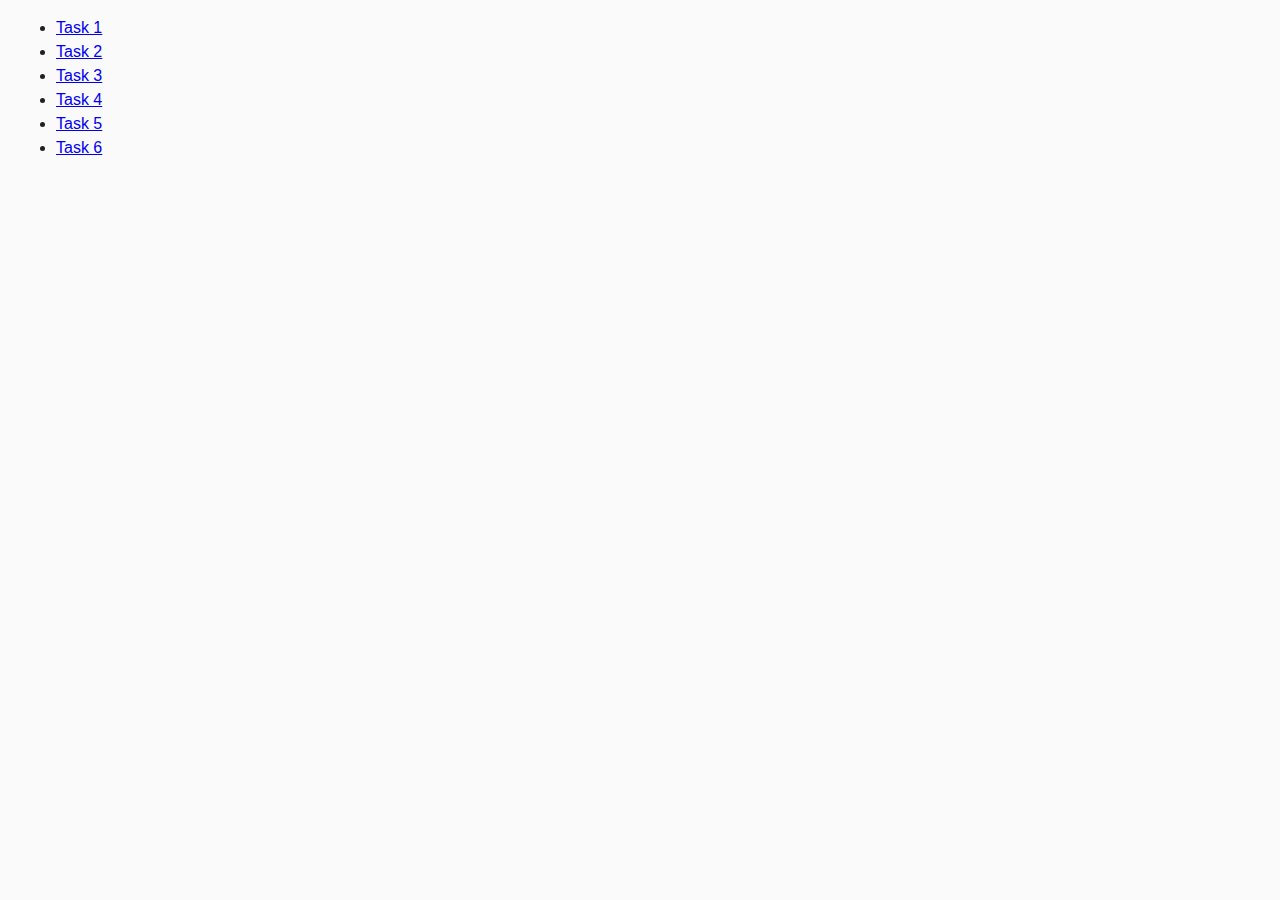
<file: index.html>
<!DOCTYPE html>
<html lang="en">
  <head>
    <meta charset="UTF-8" />
    <meta http-equiv="X-UA-Compatible" content="IE=edge" />
    <meta name="viewport" content="width=device-width, initial-scale=1.0" />
    <title>Homework 7</title>
    <link rel="stylesheet" href="./css/common.css" />
  </head>
  <body>
    <ul>
      <li><a href="./task-1.html">Task 1</a></li>
      <li><a href="./task-2.html">Task 2</a></li>
      <li><a href="./task-3.html">Task 3</a></li>
      <li><a href="./task-4.html">Task 4</a></li>
      <li><a href="./task-5.html">Task 5</a></li>
      <li><a href="./task-6.html">Task 6</a></li>
    </ul>
    <script src="./js/task-1.js"></script>
    <script src="./js/task-2.js"></script>
    <script src="./js/task-3.js"></script>
    <script src="./js/task-4.js"></script>
    <script src="./js/task-5.js"></script>
    <script src="./js/task-6.js"></script>
  </body>
</html>
</file>
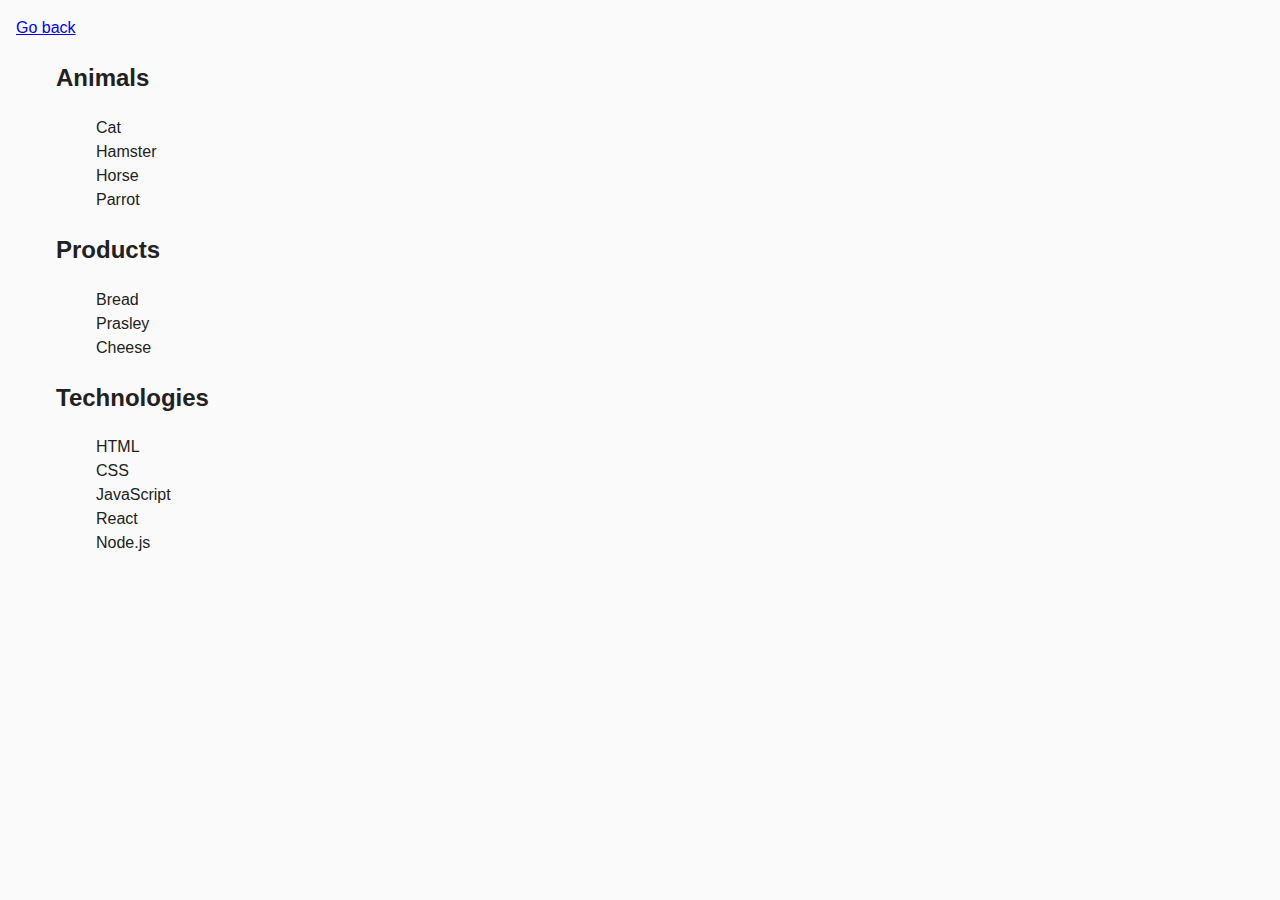
<file: task-1.html>
<!DOCTYPE html>
<html lang="en">
  <head>
    <meta charset="UTF-8" />
    <meta http-equiv="X-UA-Compatible" content="IE=edge" />
    <meta name="viewport" content="width=device-width, initial-scale=1.0" />
    <title>Task 1</title>
    <link rel="stylesheet" href="./css/common.css" />
    <link rel="stylesheet" href="./css/style-1.css"/>
  </head>
  <body>
    <p><a href="./index.html">Go back</a></p>

    <ul id="categories">
      <li class="item">
        <h2>Animals</h2>

        <ul>
          <li>Cat</li>        
          <li>Hamster</li>
          <li>Horse</li>
          <li>Parrot</li>
        </ul>
      </li>
  <li class="item">
        <h2>Products</h2>

        <ul>
          <li>Bread</li>
          <li>Prasley</li>
          <li>Cheese</li>
        </ul>
      </li>
      <li class="item">
        <h2>Technologies</h2>

        <ul>
          <li>HTML</li>
          <li>CSS</li>
          <li>JavaScript</li>
          <li>React</li>
          <li>Node.js</li>
        </ul>
      </li>
      
    </ul>

    <script src="./js/task-1.js" type="module"></script>
  </body>
</html>
</file>
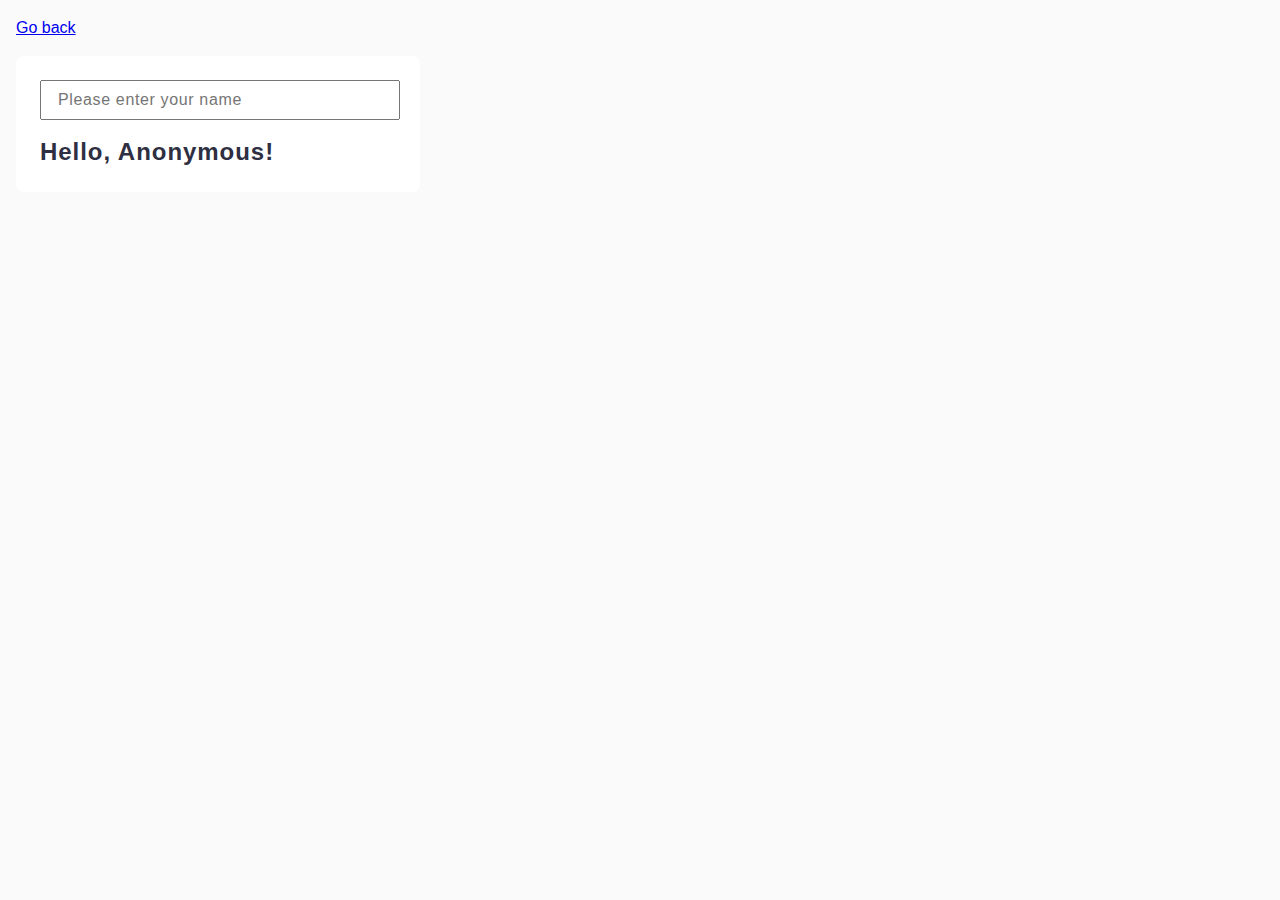
<file: task-3.html>
<!DOCTYPE html>
<html lang="en">
  <head>
    <meta charset="UTF-8" />
    <meta http-equiv="X-UA-Compatible" content="IE=edge" />
    <meta name="viewport" content="width=device-width, initial-scale=1.0" />
    <title>Task 3</title>
    <link rel="stylesheet" href="./css/common.css" />
  </head>
  <body>
    <p><a href="./index.html">Go back</a></p>

    <input type="text" id="name-input" placeholder="Please enter your name" />
    <h1>Hello, <span id="name-output">Anonymous</span>!</h1>

    <script src="./js/task-3.js" type="module"></script>
  </body>
</html>
</file>
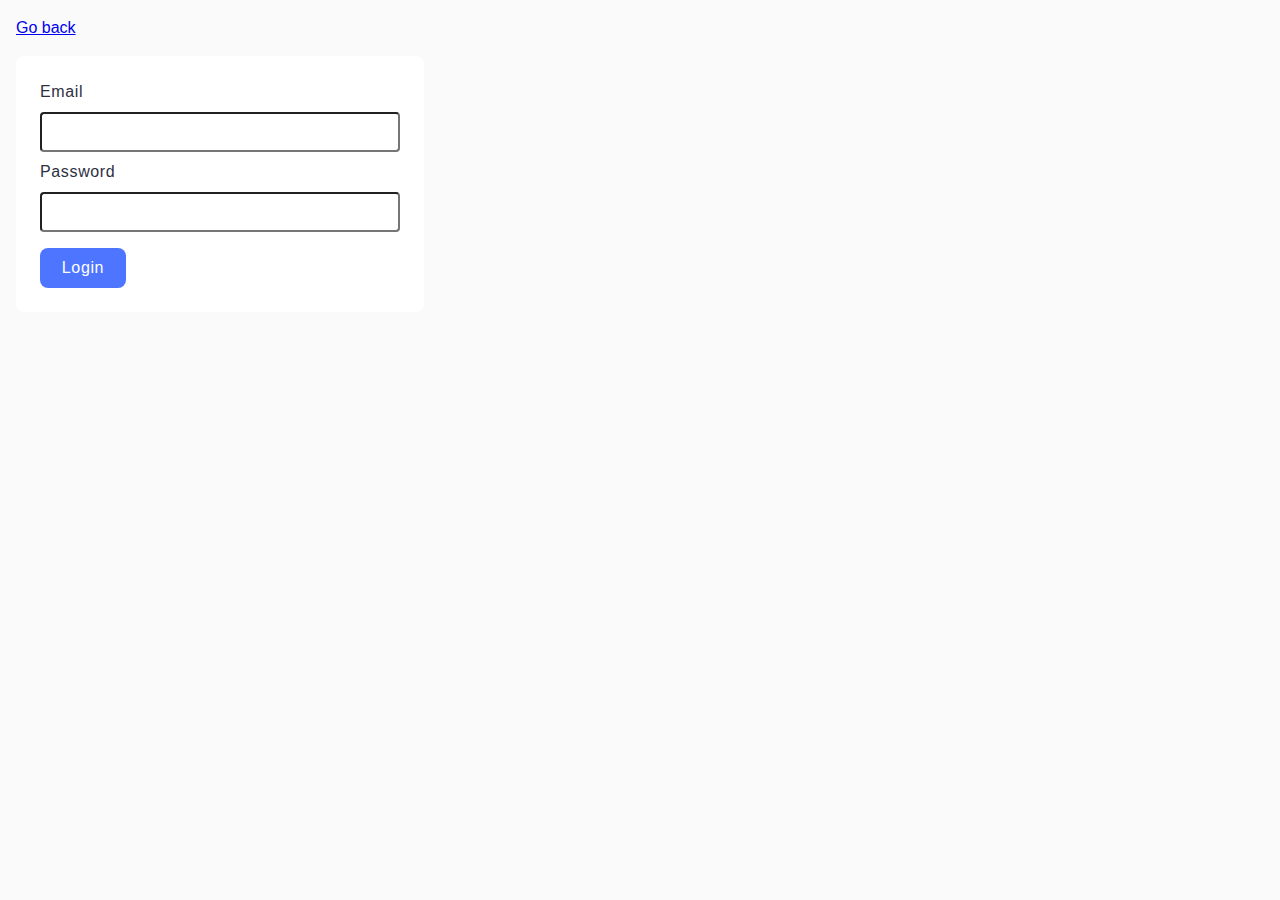
<file: task-4.html>
<!DOCTYPE html>
<html lang="en">
  <head>
    <meta charset="UTF-8" />
    <meta http-equiv="X-UA-Compatible" content="IE=edge" />
    <meta name="viewport" content="width=device-width, initial-scale=1.0" />
    <title>Task 4</title>
    <link rel="stylesheet" href="./css/common.css" />
  </head>
  <body>
    <p><a href="./index.html">Go back</a></p>

    <form class="login-form">
      <label>
        Email
        <input type="email" name="email" />
      </label>
      <label>
        Password
        <input type="password" name="password" />
      </label>
      <button type="submit">Login</button>
    </form>

    <script src="./js/task-4.js" type="module"></script>
  </body>
</html>
</file>
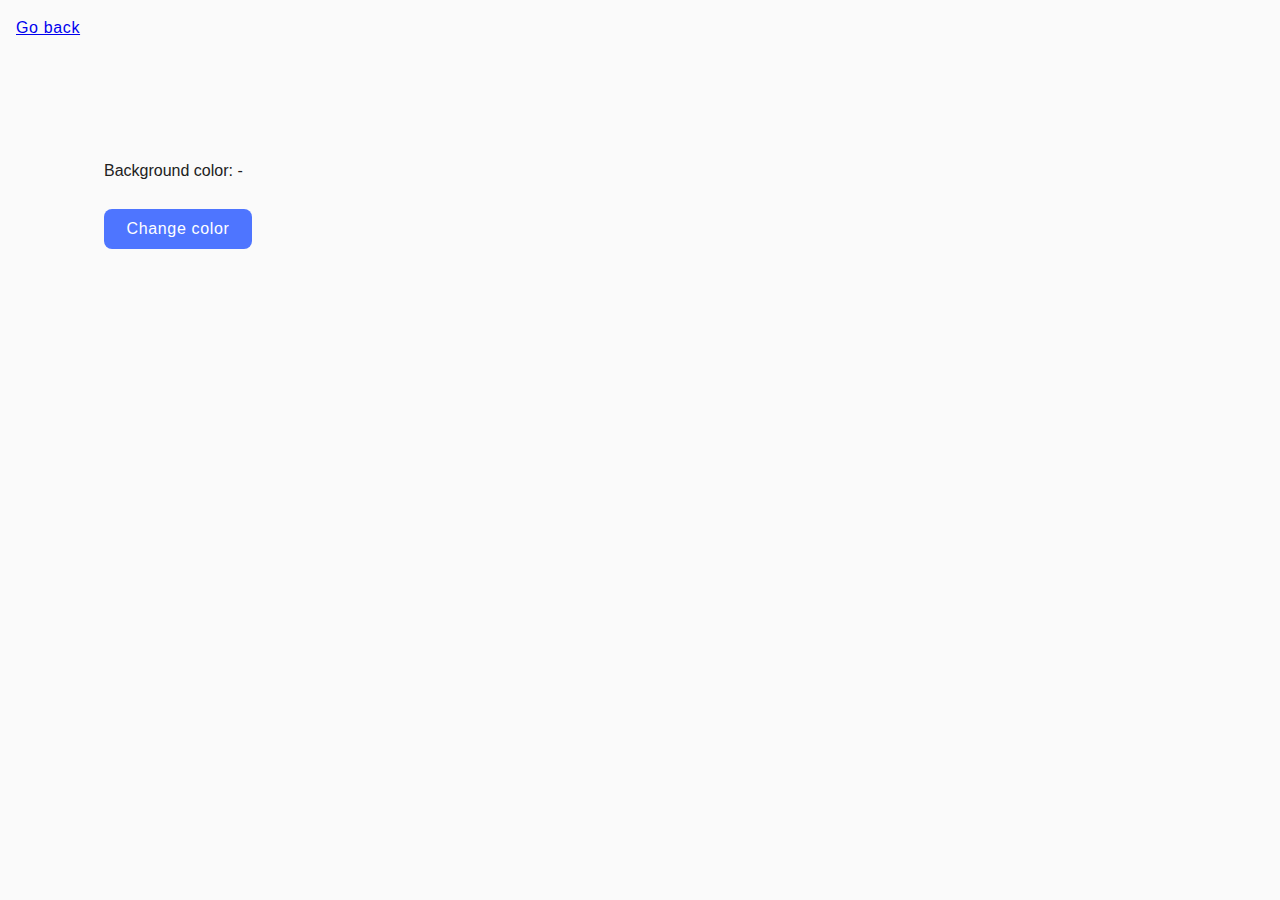
<file: task-5.html>
<!DOCTYPE html>
<html lang="en">
  <head>
    <meta charset="UTF-8" />
    <meta http-equiv="X-UA-Compatible" content="IE=edge" />
    <meta name="viewport" content="width=device-width, initial-scale=1.0" />
    <title>Task 5</title>
    <link rel="stylesheet" href="./css/common.css" />
  </head>
  <body>
    <p><a href="./index.html">Go back</a></p>

    <div class="widget">
      <p>Background color: <span class="color">-</span></p>
      <button type="button" class="change-color">Change color</button>
    </div>

    <script src="./js/task-5.js" type="module"></script>
  </body>
</html>
</file>
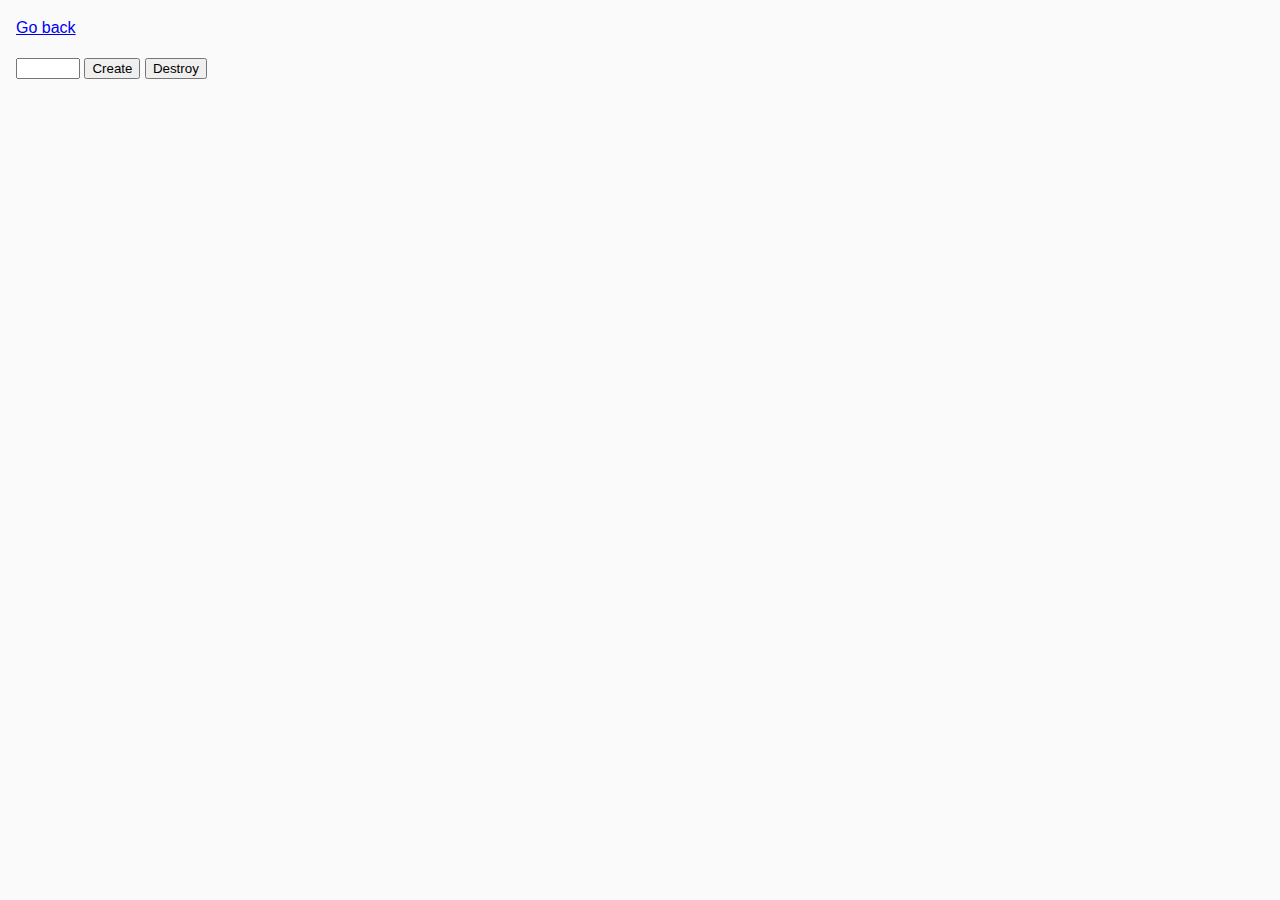
<file: task-6.html>
<!DOCTYPE html>
<html lang="en">
  <head>
    <meta charset="UTF-8" />
    <meta http-equiv="X-UA-Compatible" content="IE=edge" />
    <meta name="viewport" content="width=device-width, initial-scale=1.0" />
    <title>Task 6</title>
    <link rel="stylesheet" href="./css/common.css" />
  </head>
  <body>
    <p><a href="./index.html">Go back</a></p>

    <div id="controls">
      <input type="number" min="1" max="100" step="1" />
      <button type="button" data-create>Create</button>
      <button type="button" data-destroy>Destroy</button>
    </div>

    <div id="boxes"></div>

    <script src="./js/task-6.js" type="module"></script>
  </body>
</html>
</file>
<file: css/common.css>
* {
  box-sizing: border-box;
}

body {
  margin: 16px;
  font-family: -apple-system, BlinkMacSystemFont, 'Segoe UI', Roboto, Oxygen,
    Ubuntu, Cantarell, 'Open Sans', 'Helvetica Neue', sans-serif;
  -webkit-font-smoothing: antialiased;
  -moz-osx-font-smoothing: grayscale;
  background-color: #fafafa;
  color: #212121;
  line-height: 1.5;
}
</file>
<file: css/style-1.css>
ul {
  list-style-type: none;
}

.itemBox{
  list-style-type: none;
  width: 392px;
  height: 264px;
  background-color: #f6f6fe;
  border-radius: 8px;
  padding: 16px;
 
  }

.itm{
  width: 360px;
  height: 40px;
   border-radius: 4px;
  border: 1px solid #808080; 
  
  
}
</file>
